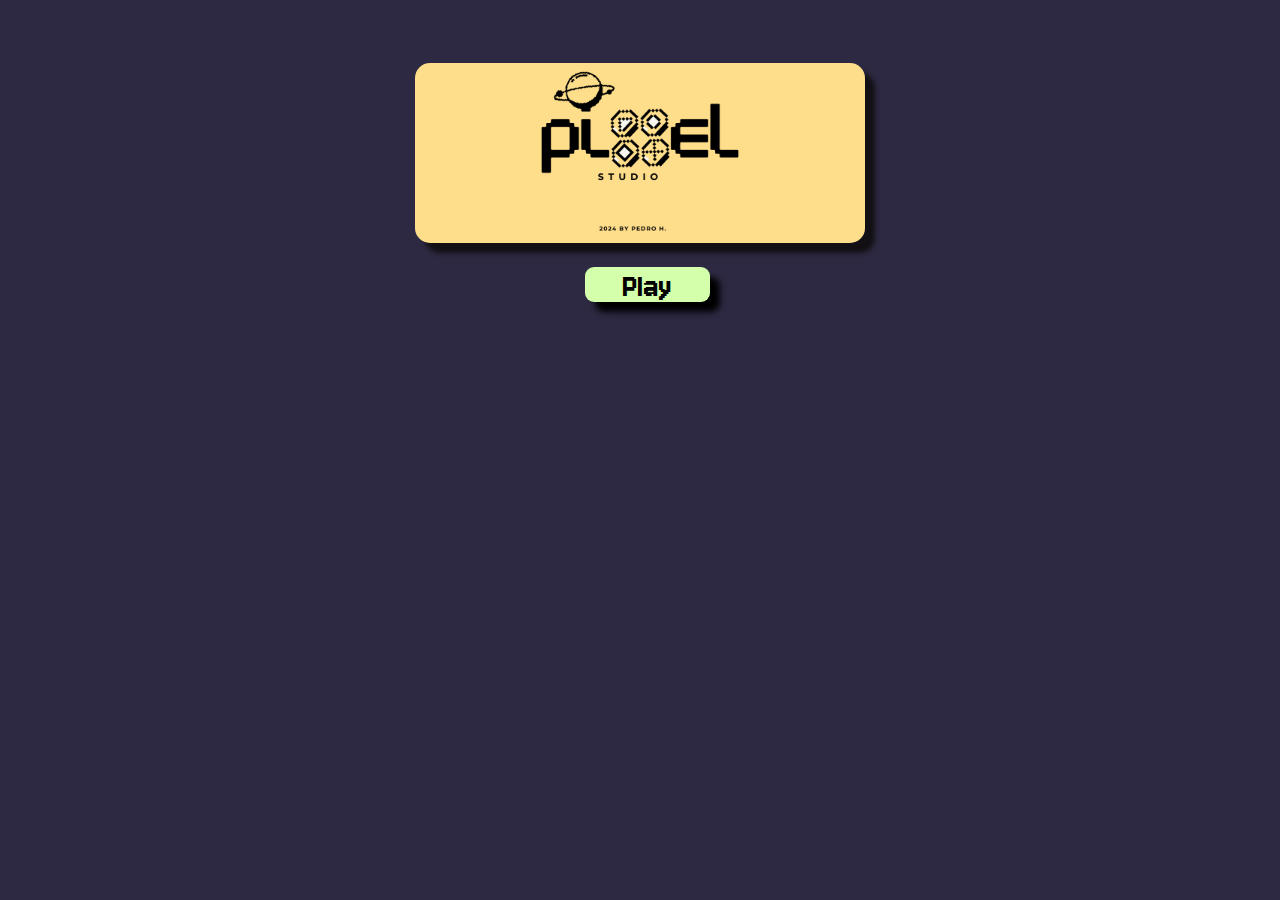
<file: Play.html>
<!-- Está é o HTML, que permiti a abertura do SITE, dando a opção do jogador jogar o Game.. -->


<!DOCTYPE html> <!-- Gostaria de direcionar o código automaticamente? Apenas escreva 'Html:5' -->
<html lang="pt-BR"> <!-- O tipo de línguagem.. -->
<head> <!-- Cabeça -->
    <meta charset="UTF-8">
    <meta name="viewport" content="width=device-width, initial-scale=1.0">
    <link rel="stylesheet" href="CSS/style.css"> <!-- 'link', é o codigo que permitir conectar o CSS dentro HTML, dando um visual diferente.. -->
    <link rel="stylesheet" href="CSS/Inicio/Play.css">
    <link rel="preconnect" href="https://fonts.googleapis.com">
    <link rel="preconnect" href="https://fonts.gstatic.com" crossorigin>
    <link href="https://fonts.googleapis.com/css2?family=Jersey+10&family=Pixelify+Sans:wght@400..700&display=swap" rel="stylesheet">
                        <title>Inicio</title> <!-- É o titulo do site.. -->
</head>
<body> <!-- Corpo -->
    <main> <!-- Menu -->
        <div class="andar ativo" id="andar-0"> <!-- Divisão.. -->
            <picture>
                <source media="(max-width: 600px)" srcset="IMG/Banner-cll.png"> <!-- '<a>' -> Significa 'Ancora' -->
                <img src="IMG/Banner.png" alt="Logo"> <!-- 'Img', é o redirencionar de imagens.. -->
            </picture>
            <p></p>
            <a href="index.html"><input type="button" value="Play" data-proximo="3"></a> <!-- 'input', complementa mais de uma função de algum codigo. -->
        </div>         
    </main>
    <script src="JS/script.js"></script> <!-- 'script', conectar o Javascript, juntamente com o HTML -->
</body>
</html>
</file>
<file: CSS/style.css>
body {
    font-family: "Jersey 10", sans-serif;
    background-color: #2e2942;
    justify-content: center;
    align-items: center;
    color: rgb(247, 212, 147);
    display: flex;
    margin: 0;
}

main {
    text-align: center;
    max-width: 90%;
    min-width: 320px;
    max-width: 800px;
}

img {
    max-width: 75%;
    border-radius: 15px;
    width: 100%;
    margin-top: 7vh;
    box-shadow: 10px 10px 5px rgb(18, 16, 20);
    transition: transform 360ms ease-in-out;
}

img:hover{
    transform: scale(1.05);
}

p {
    font-size: 20px;
}

.passo {
    display: none;
}

.passo.ativo {
    display: block;
}
</file>
<file: CSS/Inicio/Play.css>
input {
    transition: transform 360ms ease-in-out;
    box-shadow: 10px 10px 6px rgb(0, 0, 0);
    background-color: rgb(212, 255, 171);
    color: rgb(0, 0, 0);
    font-family: inherit;
    border-radius: 9px;
    margin-left: 15px;
    font-size: 35px;
    cursor: pointer;
    display: right;
    border: none;
    width: 125px;
    height: 35px;
}

input:hover {
    transform: scale(1.05);
}
</file>
